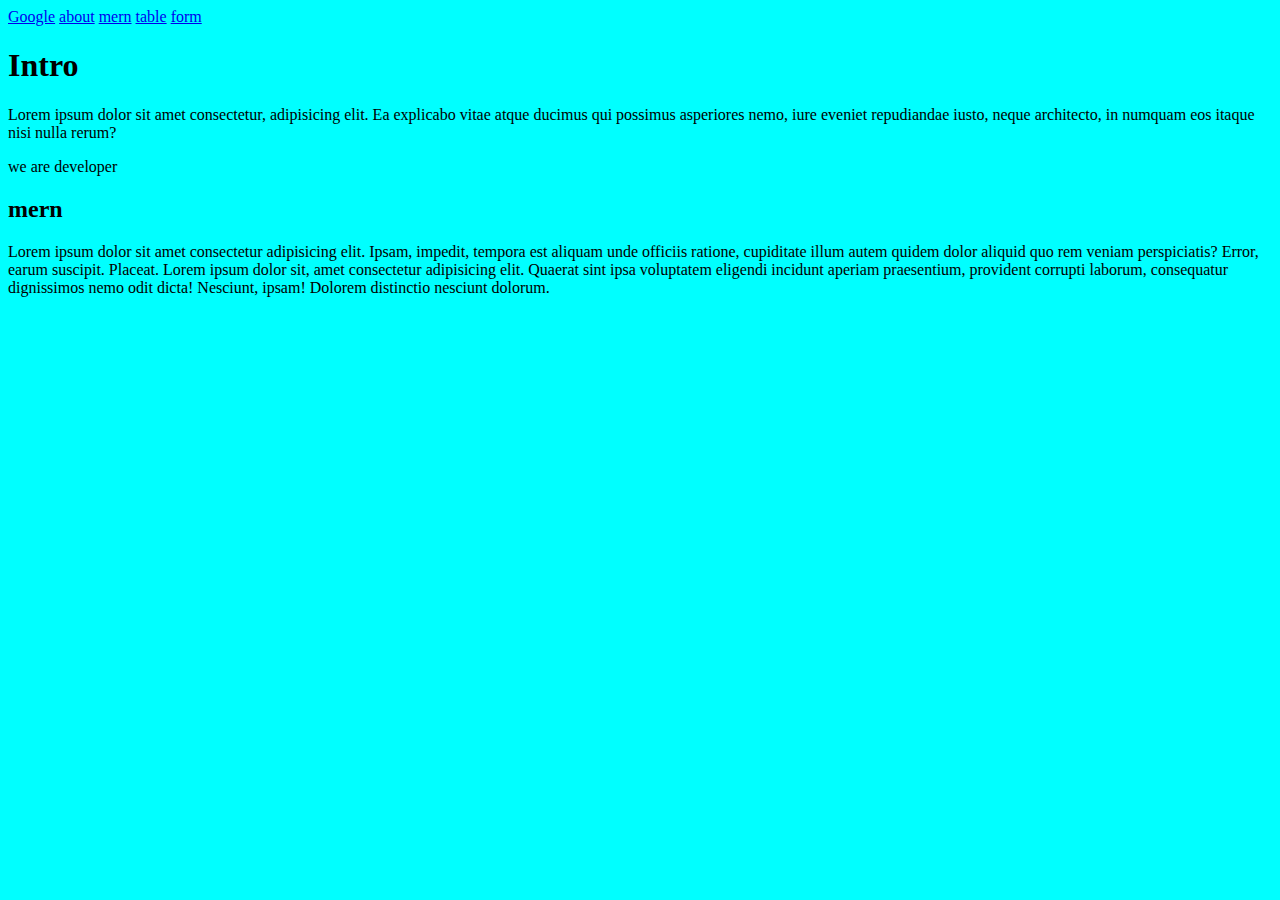
<file: index.html>
<!DOCTYPE html>


<htm>

    <head>
        <title>home</title>
    </head>

    <body>

        <a href="https://www.google.com/">Google</a>
        <a href="about.html" target="_blank">about</a>
        <a href="./couse/mern.html" target="_blank">mern</a>
        <a href="./assignment1/table.html" target="_blank">table</a>
        <a href="./assignment2/form.html" target="_blank">form</a>
        <link rel="stylesheet" href="./css/style.css">

        <h1>Intro</h1>
        <p>
            Lorem ipsum dolor sit amet consectetur, adipisicing elit. Ea explicabo vitae atque ducimus qui possimus asperiores nemo, iure eveniet repudiandae iusto, neque architecto, in numquam eos itaque nisi nulla rerum?
        </p>
        we are developer</p>


        <h2 id="mern">
            mern
        </h2>
        <p>Lorem ipsum dolor sit amet consectetur adipisicing elit. Ipsam, impedit, tempora est aliquam unde officiis ratione, cupiditate illum autem quidem dolor aliquid quo rem veniam perspiciatis? Error, earum suscipit. Placeat. Lorem ipsum dolor sit,
            amet consectetur adipisicing elit. Quaerat sint ipsa voluptatem eligendi incidunt aperiam praesentium, provident corrupti laborum, consequatur dignissimos nemo odit dicta! Nesciunt, ipsam! Dolorem distinctio nesciunt dolorum.
        </p>



    </body>

    </html>
</file>
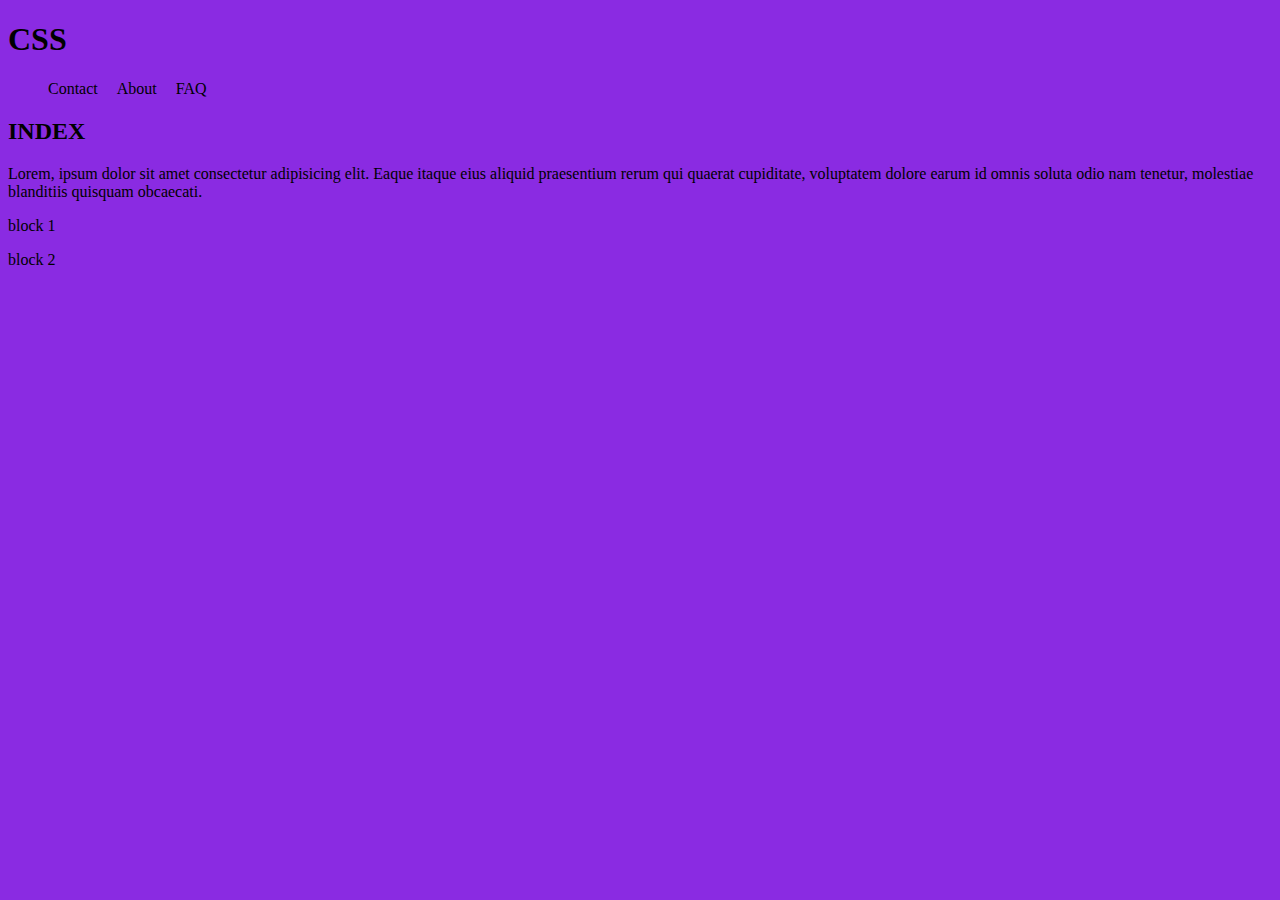
<file: HTML/index.html>
<!DOCTYPE html>
<html lang="en">

<head>
    <meta charset="UTF-8">
    <meta http-equiv="X-UA-Compatible" content="IE=edge">
    <meta name="viewport" content="wilh=device-wilh, initial-scale=1.0">
    <title>CSS</title>
    <link rel="stylesheet" href="../cs/style.css">
</head>

<body>
    <h1>CSS</h1>

    <nav>

        <ul>
            <li>

                <a href="contact.html">Contact</a>
            </li>
            <li>
                <a href="About.html">About</a>
            </li>
            <li>
                <a href="FAQ.html">FAQ</a>
            </li>
        </ul>
    </nav>
    <h2>INDEX</h2>
    <p>Lorem, ipsum dolor sit amet consectetur adipisicing elit. Eaque itaque eius aliquid praesentium rerum qui quaerat cupiditate, voluptatem dolore earum id omnis soluta odio nam tenetur, molestiae blanditiis quisquam obcaecati.</p>
    <p>block 1</p>
    <p>block 2</p>
</body>

</html>
</file>
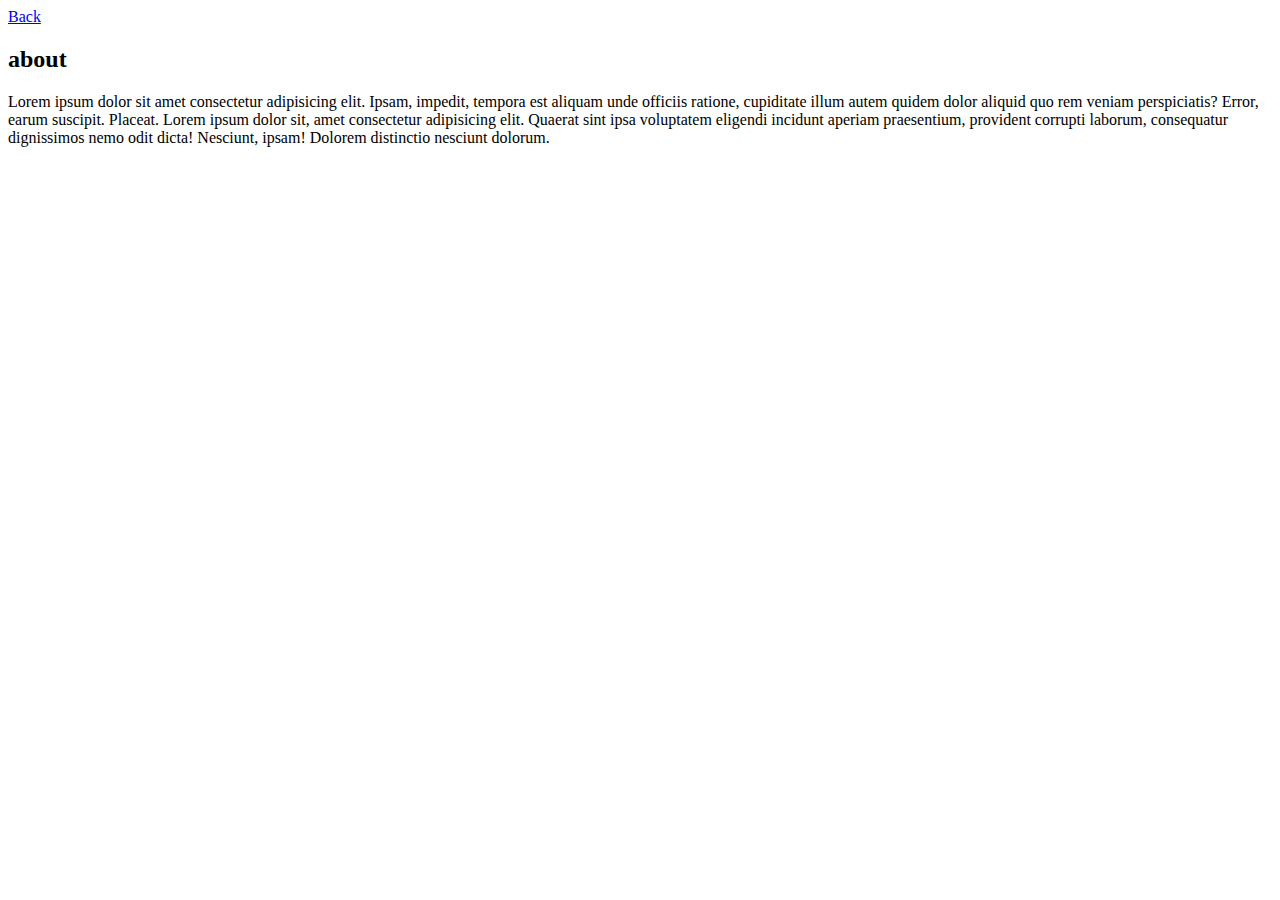
<file: about.html>
<!DOCTYPE html>
<html lang="en">

<head>

    <title>mern</title>
</head>

<body>

</body>

</html>
<a href="index.html">Back</a>
<h2>
    about
</h2>
<p>Lorem ipsum dolor sit amet consectetur adipisicing elit. Ipsam, impedit, tempora est aliquam unde officiis ratione, cupiditate illum autem quidem dolor aliquid quo rem veniam perspiciatis? Error, earum suscipit. Placeat. Lorem ipsum dolor sit, amet consectetur
    adipisicing elit. Quaerat sint ipsa voluptatem eligendi incidunt aperiam praesentium, provident corrupti laborum, consequatur dignissimos nemo odit dicta! Nesciunt, ipsam! Dolorem distinctio nesciunt dolorum.
</p>
</file>
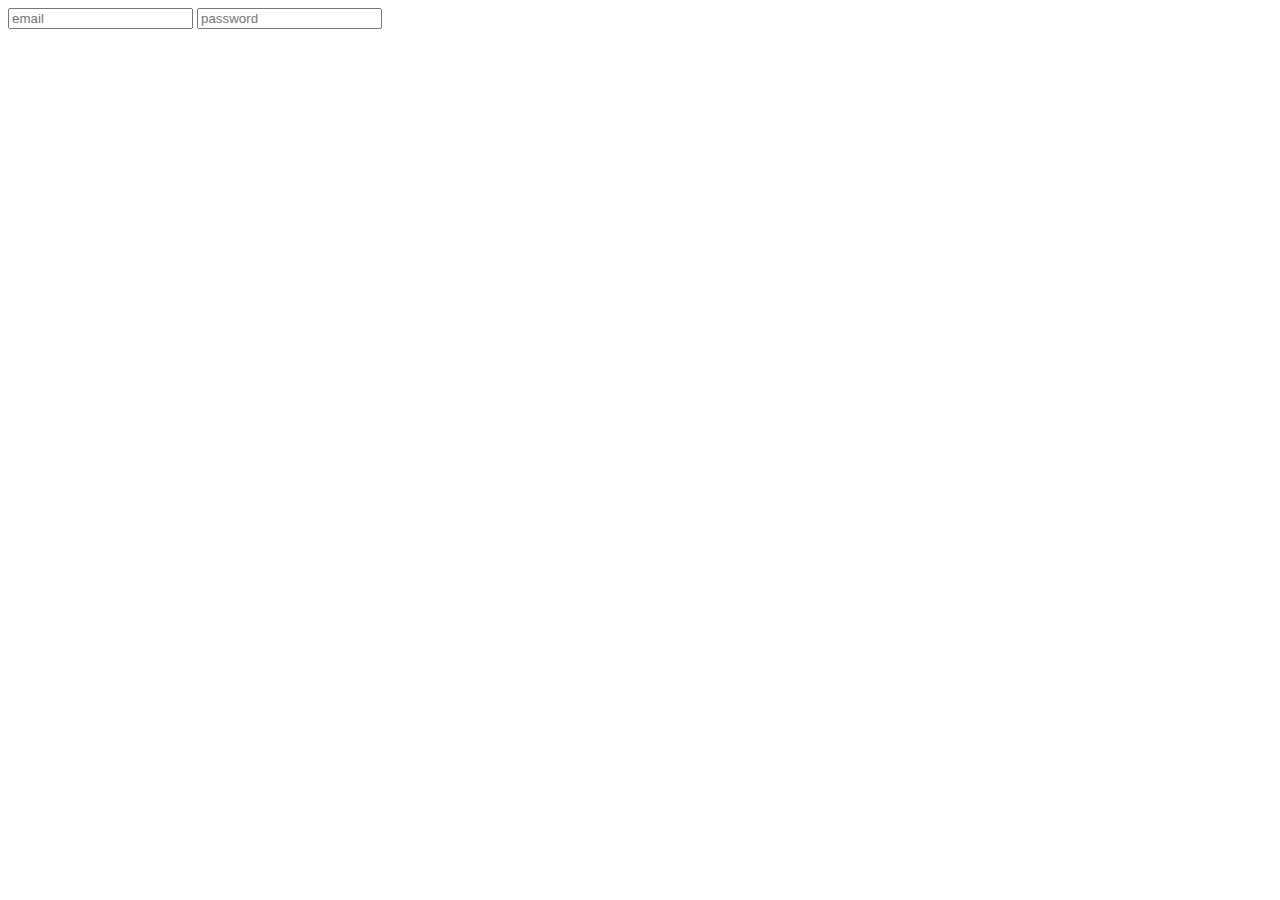
<file: form.html>
<!DOCTYPE html>
<html lang="en">

<head>
    <meta charset="UTF-8">
    <meta http-equiv="X-UA-Compatible" content="IE=edge">
    <meta name="viewport" content="width=device-width, initial-scale=1.0">
    <title>Document</title>
</head>

<body>
    <input placeholder="email" />
    <input placeholder="password" type="password" />

</body>

</html>
</file>
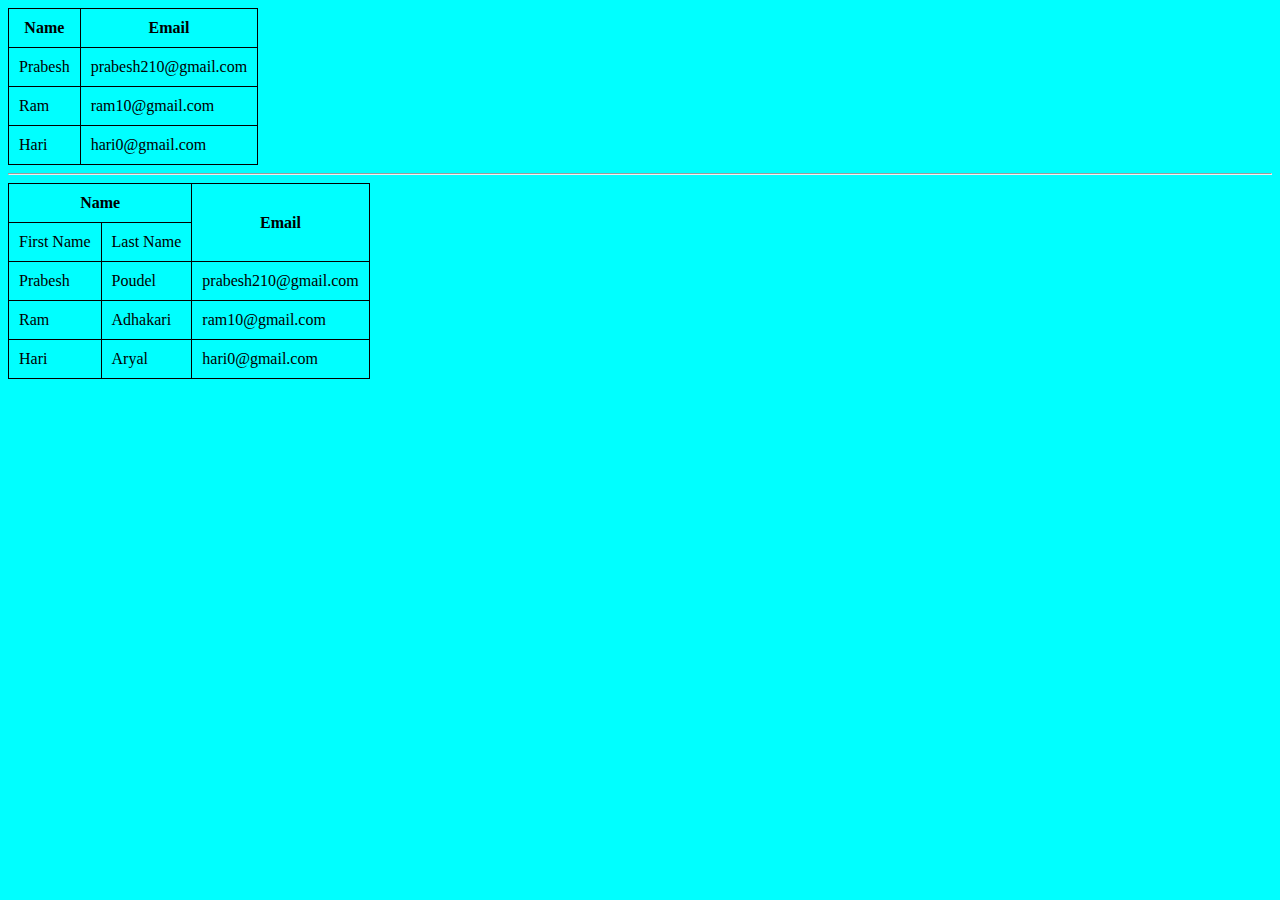
<file: assignment1/table.html>
<!DOCTYPE html>
<html lang="en">

<head>
    <title>TABLE</title>
    <link rel="stylesheet" href="../css/style.css">
</head>

<body>
    <table>
        <thead>
            <tr>
                <th>Name</th>
                <th>Email</th>
            </tr>
        </thead>
        <tbody>
            <tr>
                <td>Prabesh</td>
                <td>prabesh210@gmail.com</td>
            </tr>
            <tr>
                <td>Ram</td>
                <td>ram10@gmail.com</td>
            </tr>
            <tr>
                <td>Hari</td>
                <td>hari0@gmail.com</td>
            </tr>

        </tbody>


    </table>
    <hr>

    <table>
        <thead>
            <tr>
                <th colspan="2">Name</th>
                <th rowspan="2">Email</th>
                <tr>
                    <td>First Name</td>
                    <td>Last Name</td>
                </tr>
        </thead>
        <tbody>
            <tr>
                <td>Prabesh</td>
                <td>Poudel</td>
                <td>prabesh210@gmail.com</td>
            </tr>
            <tr>
                <td>Ram</td>
                <td>Adhakari</td>
                <td>ram10@gmail.com</td>
            </tr>
            <tr>
                <td>Hari</td>
                <td>Aryal</td>
                <td>hari0@gmail.com</td>
            </tr>
        </tbody>

    </table>
</file>
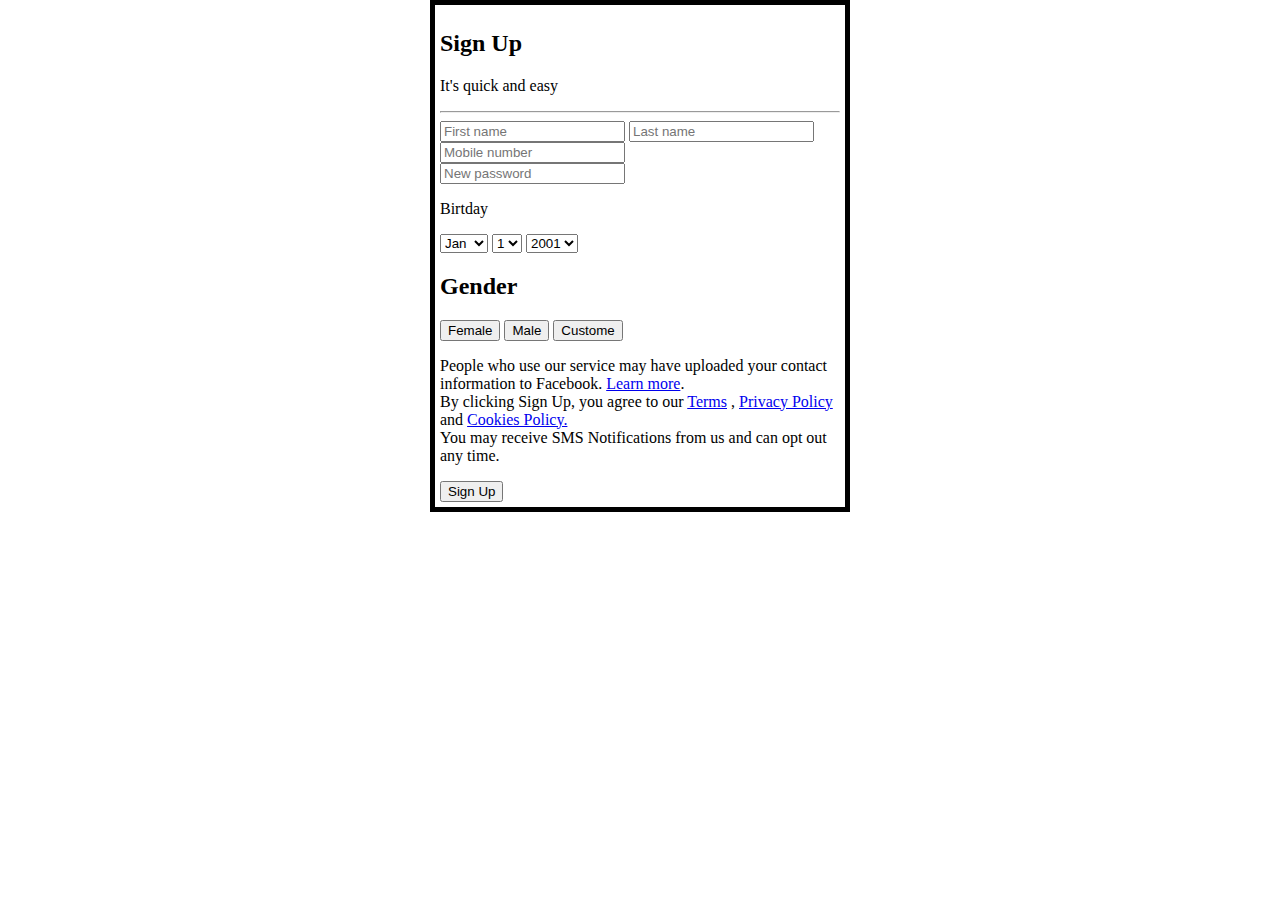
<file: assignment2/form.html>
<!DOCTYPE html>
<html lang="en">

<head>
    <link rel="stylesheet" href="style.css">
    <title>Form</title>
</head>

<body>
    <h2>Sign Up</h2>
    <p>It's quick and easy</p>
    <hr>
    <form>

        <input type="text" placeholder="First name" />

        <input type="text" placeholder="Last name" />
        <div>
            <input type="number" placeholder="Mobile number" />
        </div>
        <div>

            <input type="password" placeholder="New password" />
        </div>

        <p>Birtday</p>
        <select>
            <option value="Jan">Jan</option>
            <option value="Jan">Feb</option>
            <option value="Jan">Mar</option>
            <option value="Jan">Apr</option>
            <option value="Jan">May</option>
            <option value="Jan">Jun</option>
        </select>
        <select>
            <option value="1">1</option>
            <option value="2">2</option>
            <option value="3">3</option>
            <option value="4">4</option>
            <option value="5">5</option>
            <option value="6">6</option>
        </select>
        <select>
            <option value="2001">2001</option>
            <option value="2002">2002</option>
            <option value="2003">2003</option>
            <option value="2004">2004</option>
            <option value="2005">2005</option>
            <option value="2006">2006</option>
        </select>
        <h2>Gender</h2>
        <button type="button">Female</button>
        <button type="button">Male</button>
        <button type="button">Custome</button>
        <p>
            People who use our service may have uploaded your contact information to Facebook. <a href="https://www.facebook.com/help/637205020878504" target="_blank">Learn more</a>.
            <br> By clicking Sign Up, you agree to our <a href="https://www.facebook.com/legal/terms/update">Terms</a> ,
            <a href="https://www.facebook.com/privacy/policy/?entry_point=data_policy_redirect&entry=0">Privacy Policy
            </a> and <a href="https://www.facebook.com/privacy/policies/cookies/?entry_point=cookie_policy_redirect&entry=0">
                Cookies Policy.</a> <br> You may receive SMS Notifications from us and can opt out any time.
        </p>
        <button>Sign Up </button>





    </form>
</body>

</html>
</file>
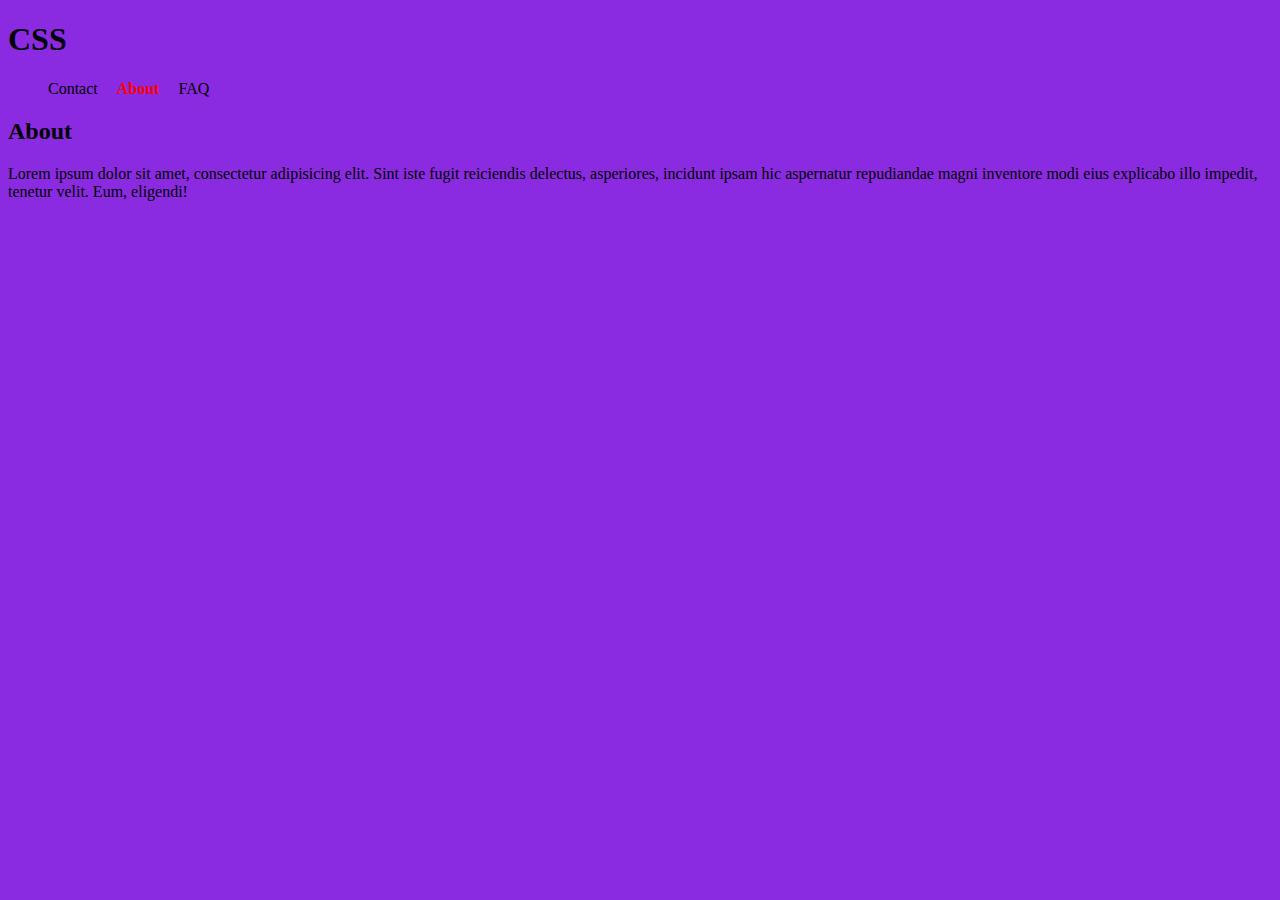
<file: HTML/About.html>
<!DOCTYPE html>
<html lang="en">

<head>
    <meta charset="UTF-8">
    <meta http-equiv="X-UA-Compatible" content="IE=edge">
    <meta name="viewport" content="wilih=device-wilih, initial-scale=1.0">
    <title>About</title>
    <link rel="stylesheet" href="../cs/style.css">

</head>

<body>

    <body>
        <h1>CSS</h1>
        <nav>

            <ul>
                <li>

                    <a href="contact.html">Contact</a>
                </li>
                <li><a href="About.html" class="active" id="about">About</a>
                </li>
                <li>
                    <a href="FAQ.html">FAQ</a>
                </li>
            </ul>
        </nav>
        <h2>About</h2>
        <p>Lorem ipsum dolor sit amet, consectetur adipisicing elit. Sint iste fugit reiciendis delectus, asperiores, incidunt ipsam hic aspernatur repudiandae magni inventore modi eius explicabo illo impedit, tenetur velit. Eum, eligendi!</p>

    </body>

</html>
</file>
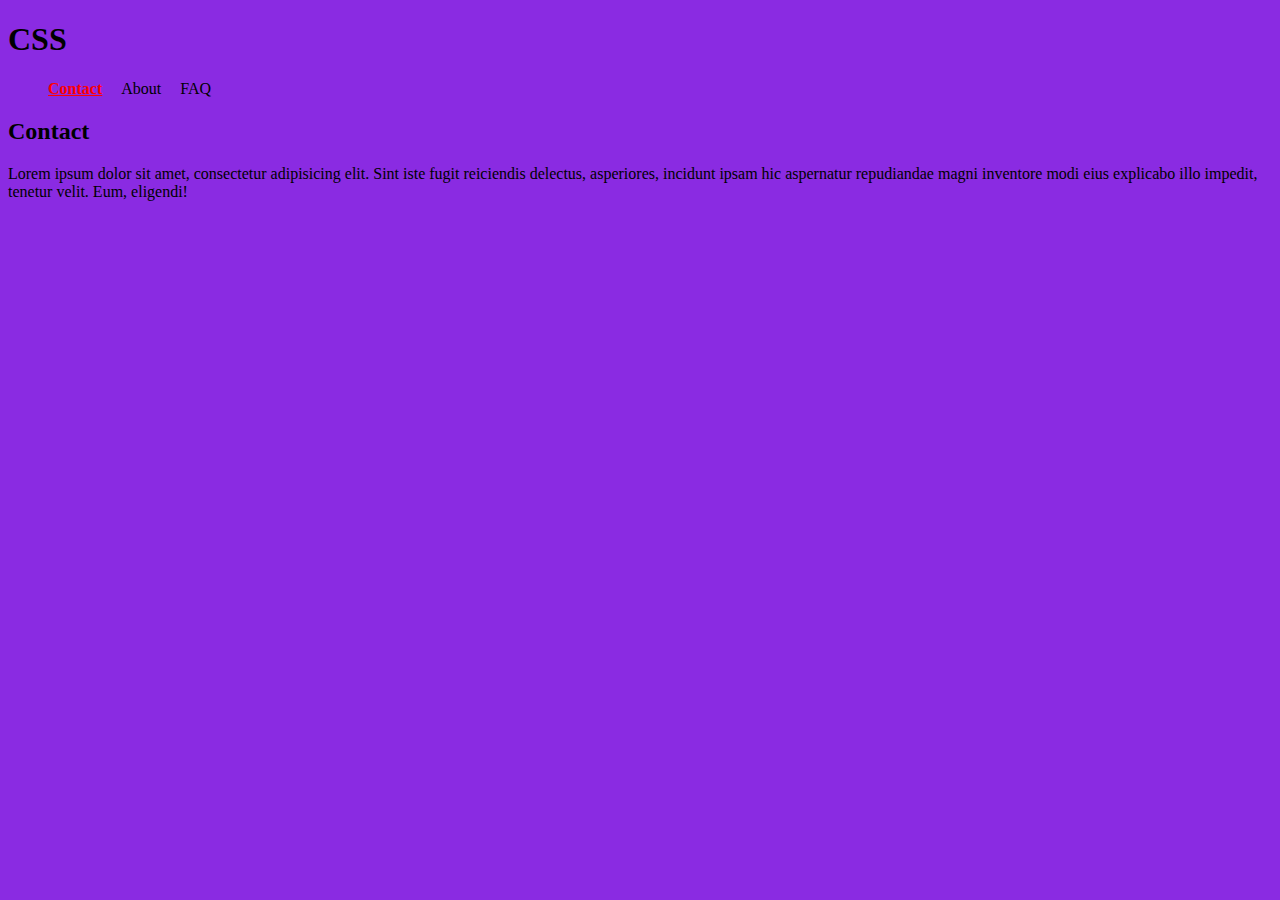
<file: HTML/contact.html>
<!DOCTYPE html>
<html lang="en">

<head>
    <meta charset="UTF-8">
    <meta http-equiv="X-UA-Compatible" content="IE=edge">
    <meta name="viewport" content="wilih=device-wilih, initial-scale=1.0">
    <title>contanct</title>
    <link rel="stylesheet" href="../cs/style.css">

</head>

<body>

    <body>
        <h1>CSS</h1>
        <nav>

            <ul>
                <li>

                    <a href="contact.html" class="active underline">Contact</a>
                </li>
                <li><a href="About.html">About</a>
                </li>
                <li>
                    <a href="FAQ.html">FAQ</a>
                </li>
            </ul>
        </nav>
        <h2>Contact</h2>
        <p>Lorem ipsum dolor sit amet, consectetur adipisicing elit. Sint iste fugit reiciendis delectus, asperiores, incidunt ipsam hic aspernatur repudiandae magni inventore modi eius explicabo illo impedit, tenetur velit. Eum, eligendi!</p>

    </body>

</html>
</file>
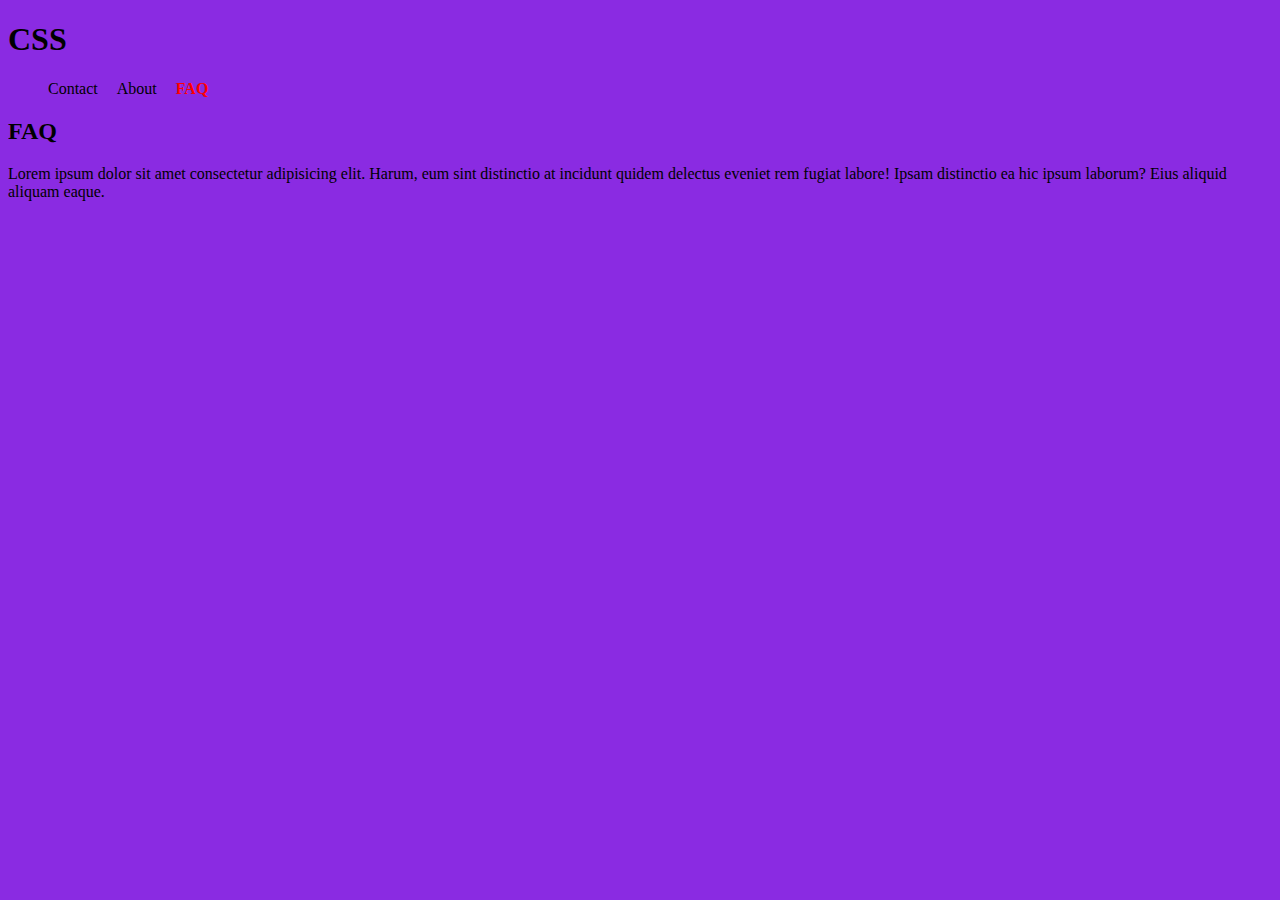
<file: HTML/FAQ.html>
<!DOCTYPE html>
<html lang="en">

<head>
    <meta charset="UTF-8">
    <meta http-equiv="X-UA-Compatible" content="IE=edge">
    <meta name="viewport" content="wilih=device-wilih, initial-scale=1.0">
    <title>FAQ</title>
    <link rel="stylesheet" href="../cs/style.css">

</head>

<body>

    <body>
        <h1>CSS</h1>
        <nav>

            <ul>
                <li>

                    <a href="contact.html">Contact</a>
                </li>
                <li><a href="About.html">About</a>
                </li>
                <li>
                    <a href="FAQ.html" class="active" id="FAQ">FAQ</a>
                </li>
            </ul>
        </nav>
        <h2>FAQ</h2>
        <p>Lorem ipsum dolor sit amet consectetur adipisicing elit. Harum, eum sint distinctio at incidunt quidem delectus eveniet rem fugiat labore! Ipsam distinctio ea hic ipsum laborum? Eius aliquid aliquam eaque.</p>
    </body>

</html>
</file>
<file: css/style.css>
body {
    background-color: aqua;
}

table {
    border-collapse: collapse;
}

th,
td {
    border: 1px solid black;
    padding: 10px;
}
</file>
<file: cs/style.css>
body {
    background-color: blueviolet;
}

img {
    width="75"
}

dt {
    display: inline;
    margin: 15px;
}

a {
    text-decoration: none;
    color: black;
}

ul {
    list-style-type: none;
}

li {
    display: inline;
    margin: 15px;
    margin-left: 0;
}

.active {
    font-weight: bold;
    color: red;
}

.underline {
    text-decoration: underline;
}
</file>
<file: assignment2/style.css>
body {
    width: 400px;
    border: 5px solid black;
    padding: 5px;
    margin: auto;
}

option {
    padding-bottom: 5px;
    margin-right: auto;
    margin: 4px;
}
</file>
